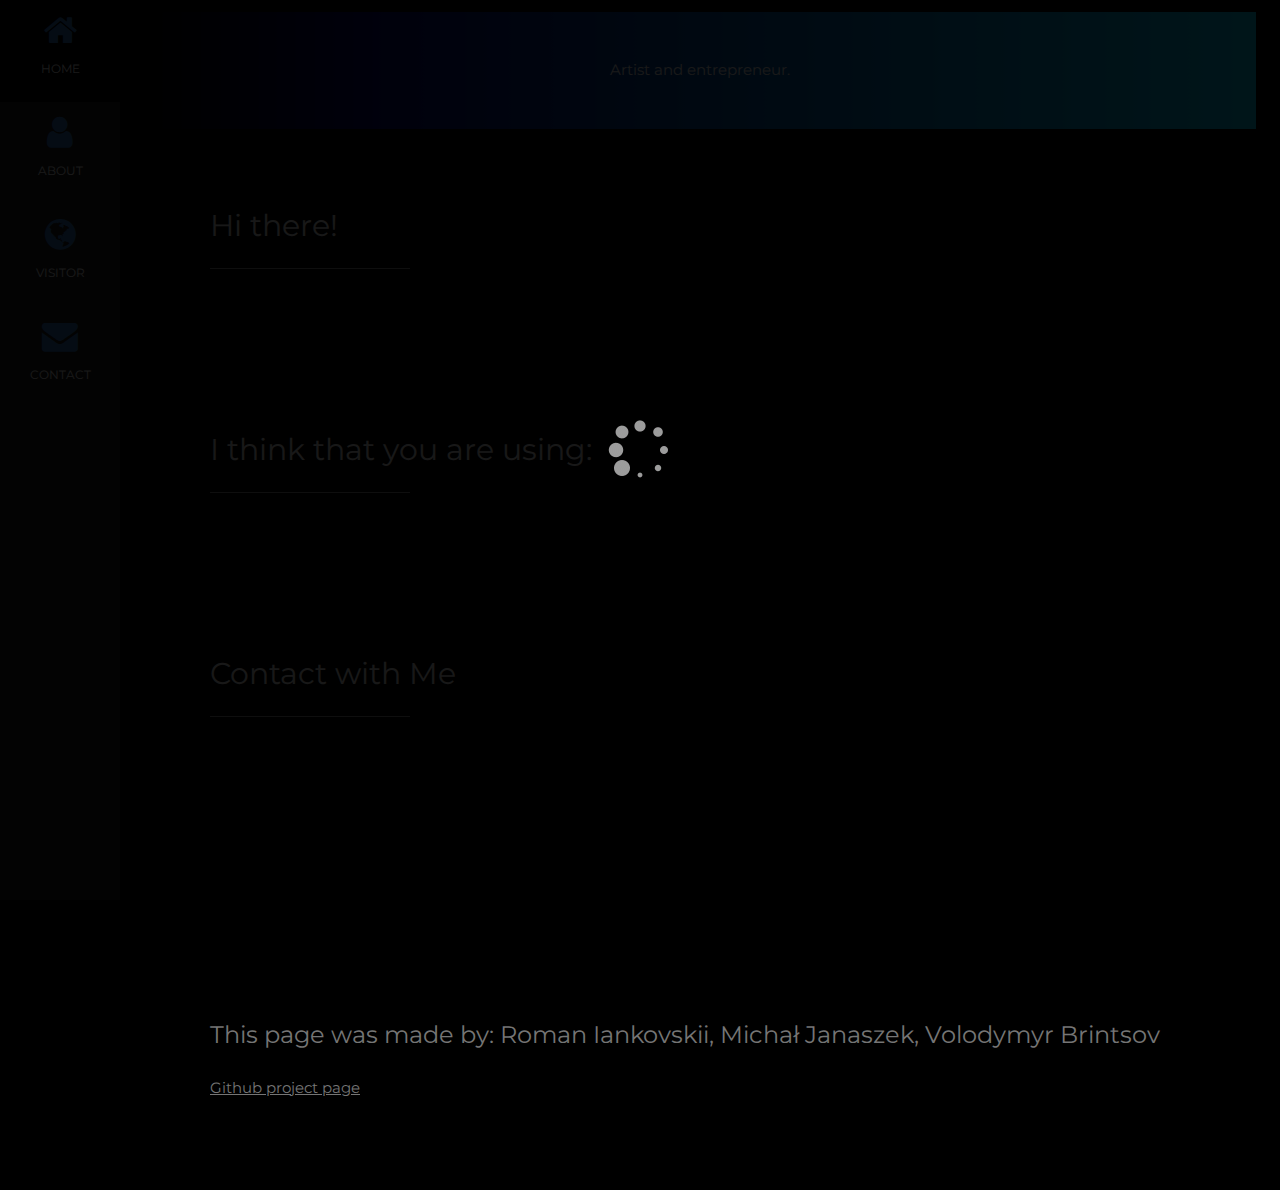
<file: index.html>
﻿<!DOCTYPE html>
<html lang="en">
  <head>
    <title>Just my personal page</title>
    <meta charset="utf-8">

    <!-- Toggle view for mobile device -->
    <meta name="viewport" content="width=device-width, initial-scale=1.0, user-scalable=no">
  
    <!-- CDN -->
    <link rel="stylesheet" href="https://cdnjs.cloudflare.com/ajax/libs/font-awesome/4.7.0/css/font-awesome.min.css"> <!-- part of social.css -->
    <script type="text/javascript" src="https://code.jquery.com/jquery-3.4.1.js"></script>
    <link rel="stylesheet" href="https://www.w3schools.com/w3css/4/w3.css">
    <link rel="stylesheet" href="https://fonts.googleapis.com/css?family=Montserrat">

    <!-- Our work -->
    <link rel="stylesheet" href="source/stylesheets/style.css" type="text/css">
    <link rel="stylesheet" href="source/stylesheets/animation.css" type="text/css">
    <script type="text/javascript" src="source/javascript/lib.js"></script>
    
  </head>
  <body class="w3-black">

    <!-- START NAVIGATORS -->
    <nav class="w3-sidebar w3-bar-block w3-small w3-hide-small w3-center">

      <div id="avatar"></div>
  
      <a href="#" class="w3-bar-item w3-button w3-padding-large w3-black">
        <i class="fa fa-home w3-xxlarge"></i>
        <p>HOME</p>
      </a>
      <a href="#about" class="w3-bar-item w3-button w3-padding-large w3-hover-black">
        <i class="fa fa-user w3-xxlarge"></i>
        <p>ABOUT</p>
      </a>
      <a href="#visitor" class="w3-bar-item w3-button w3-padding-large w3-hover-black">
        <i class="fa fa-globe w3-xxlarge"></i>
        <p>VISITOR</p>
      </a>
      <a href="#contact" class="w3-bar-item w3-button w3-padding-large w3-hover-black">
        <i class="fa fa-envelope w3-xxlarge"></i>
        <p>CONTACT</p>
      </a>
    </nav>

    <div class="w3-top w3-hide-large w3-hide-medium" id="myNavbar">
      <div class="w3-bar w3-black w3-opacity w3-hover-opacity-off w3-center w3-small">
        <a href="#" class="w3-bar-item w3-button" style="width:25% !important">HOME</a>
        <a href="#about" class="w3-bar-item w3-button" style="width:25% !important">ABOUT</a>
        <a href="#visitor" class="w3-bar-item w3-button" style="width:25% !important">VISITOR</a>
        <a href="#contact" class="w3-bar-item w3-button" style="width:25% !important">CONTACT</a>
      </div>
    </div>
    <!-- END NAVIGATORS -->
    
    <div class="w3-padding-large" id="main"> <!-- START PAGE CONTENT -->

      <header class="w3-container w3-padding-32 w3-center w3-black" id="home"> <!-- Header/Home -->
        <h1 class="w3-jumbo" id="my_name"></h1>
        <p>Artist and entrepreneur.</p>
      </header>
    
      <div class="w3-content w3-justify w3-text-grey w3-padding-64" id="about"> <!-- About Section -->
        <h2 class="w3-text-light-grey">Hi there!</h2>
        <hr style="width:200px" class="w3-opacity">
        <p id="about_me"></p>
      </div><!-- End About Section -->
      
      <div class="w3-content w3-justify w3-text-grey w3-padding-64" id="visitor"> <!-- Visitor Section -->
        <h2 class="w3-text-light-grey">I think that you are using: </h2>
        <hr style="width:200px" class="w3-opacity">
      
      </div> <!-- End Visitor Section -->

      <div class="w3-padding-64 w3-content w3-text-grey" id="contact"> <!-- Contact Section -->
        <h2 class="w3-text-light-grey">Contact with Me</h2>
        <hr style="width:200px" class="w3-opacity">
    
        <div class="w3-section">
          <p id="address"></p>
          <p id="phone"></p>
          <p id="email"></p>
        </div>
        
        <div class="w3-content w3-padding-64 w3-text-grey w3-xlarge" id="social_links"></div>
      
      </div> <!-- End Contact Section -->
      
      <footer class="w3-content w3-padding-64 w3-text-grey w3-xlarge" id="credits"></footer> <!-- Footer -->
    
    </div> <!-- END PAGE CONTENT -->

    <div class="modal"></div> <!-- Loading animation -->

  </body>
</html>
</file>
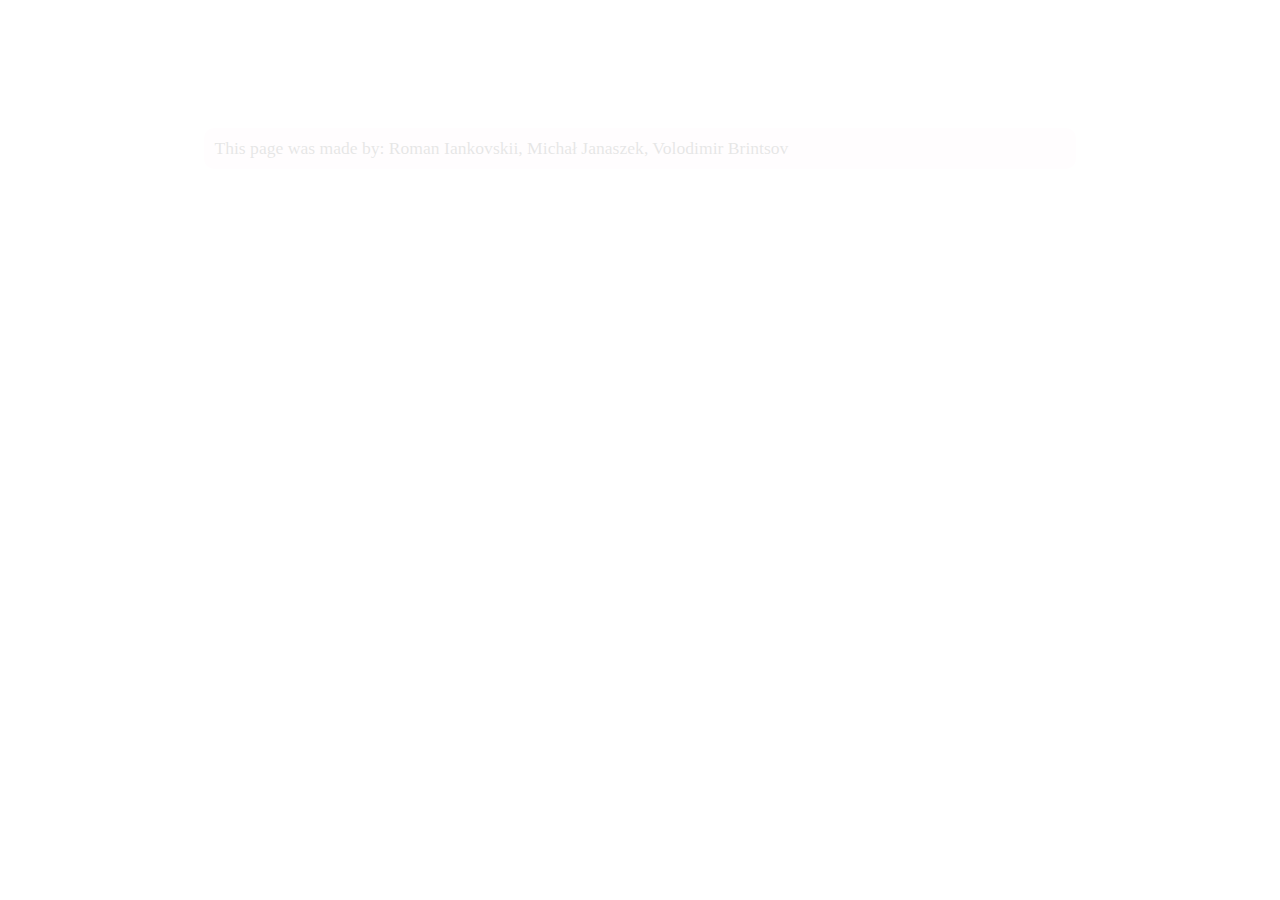
<file: old/index.html>
﻿<!DOCTYPE html>
<html lang="en">
    <head>
        <title>Just my personal page</title>
        <meta charset="utf-8">
        <!-- Toggle view for mobile device -->
        <meta name="viewport" content="width=device-width, initial-scale=1.0, user-scalable=no">

        <!-- CDN -->
        <link rel="stylesheet" href="https://cdnjs.cloudflare.com/ajax/libs/font-awesome/4.7.0/css/font-awesome.min.css"> <!-- part of social.css -->
        <script type="text/javascript" src="https://code.jquery.com/jquery-3.4.1.js"></script>
    </head>
    <body>
        <div class="page">

            <!-- Header block -->
            <div class="header">
                <div id="my_name"></div>
                <div id="buttons"></div> <!-- Buttons must be on the right side of page -->
            </div>

            <!-- Description  -->
            <div class="description">
                <div id="photo_frame"></div>
                <div id="general"></div>
                <div class="contacts">
                    <div id="email"></div>
                    <div id="phone"></div>
                </div>
            </div>

            <!-- Social buttons -->
            <div id="social"></div>

            <!-- Userdata output -->
            <div id="visitor"></div>

            <!-- Project credits -->
            <div id="credits">
                This page was made by: Roman Iankovskii, Michał Janaszek, Volodimir Brintsov
            </div>
        </div>
        <div class="modal"></div>

        <script type="text/javascript" src="source/javascript/lib.js"></script>
        <script type="text/javascript">
            $(document).ready(function() {
                var day_time = "day"; // for test getDayPart()

                appendStyleSheet( 'social', day_time );
                appendStyleSheet( 'style', day_time );
                showLoadingAnimation();
                fetchUserData();
                fetchUserAgentData();
            });
        </script>
    </body>
</html>
</file>
<file: source/stylesheets/style.css>
body, h1,h2,h3,h4,h5,h6 {
    font-family: "Montserrat", sans-serif
}
.w3-row-padding img {
    margin-bottom: 12px
}
.w3-sidebar {
    width: 120px;
    background: #222
}
@media only screen and (max-width: 600px) {
    #main {
        margin-left: 0
    }
}
#main {
    margin-left: 120px
}
#home {
     background: rgb(0,0,0);
     background: linear-gradient(90deg, rgba(0,0,0,1) 0%, rgba(9,9,121,1) 21%, rgba(0,212,255,1) 100%)
}
.fa {
    color: #357EC7
}
.color-red {
    color: red
}
.color-green {
    color: green
}
.color-gray {
    color: gray
}
</file>
<file: source/stylesheets/animation.css>
.modal {
     display: none;
     position: fixed;
     z-index: 1000;
     top: 0;
     left: 0;
     height: 100%;
     width: 100%;
     background: rgba( 0, 0, 0, .9 ) url('../../source/assets/gif/loading.gif') 50% 50% no-repeat;
}
body.loading .modal {
     overflow: hidden;
}
body.loading .modal {
     display: block;
}
</file>
